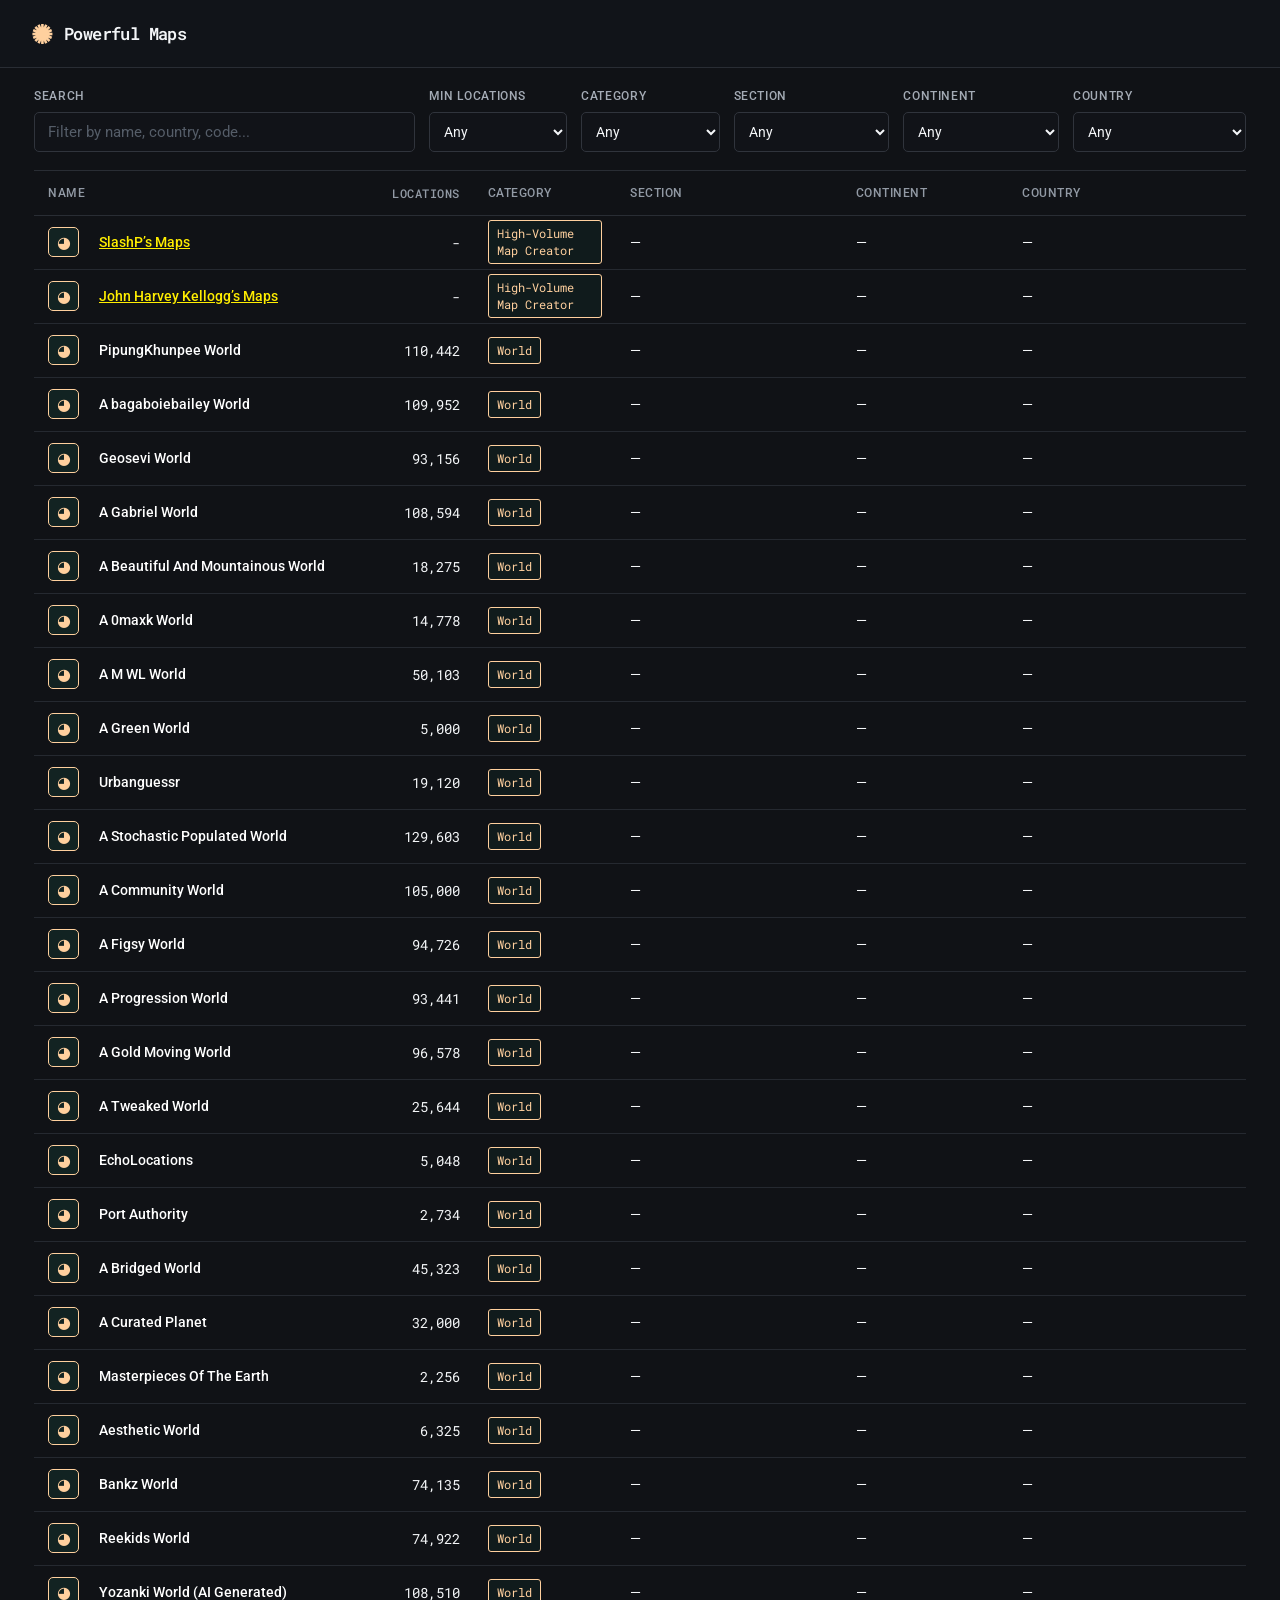
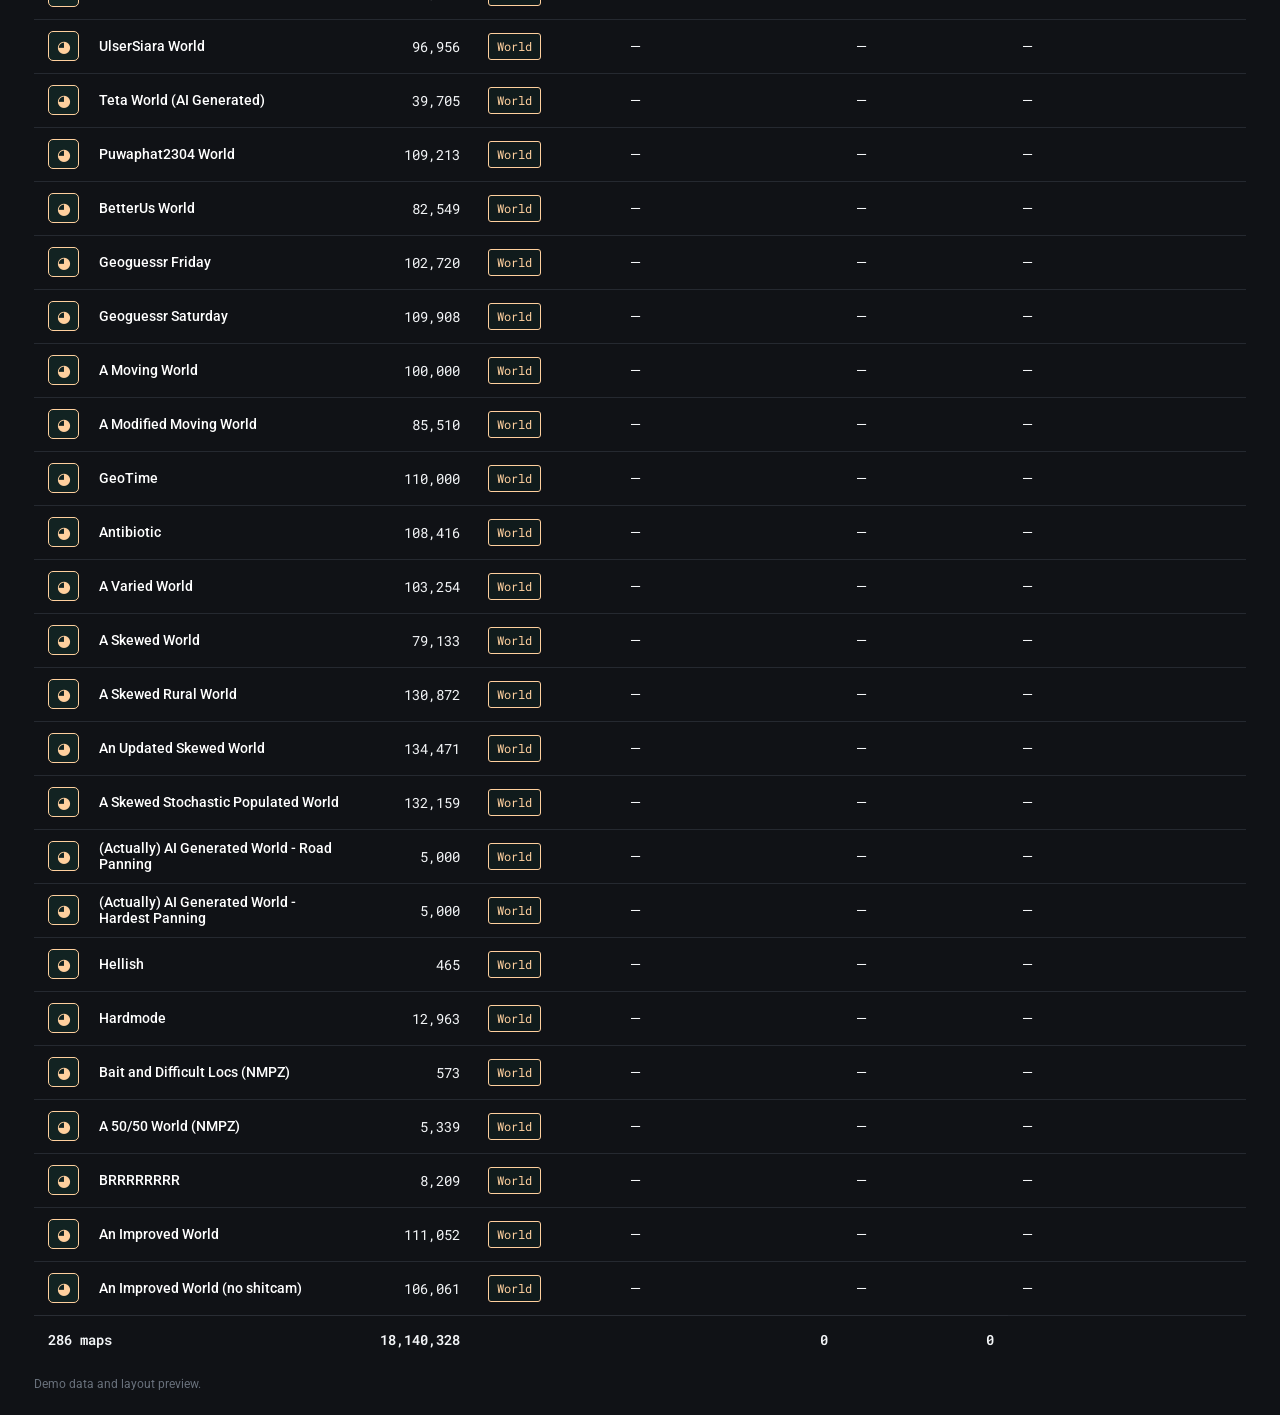
<file: geoguessr-maps-directory/index.html>
<!DOCTYPE html>
<html lang="en">
<head>
  <meta charset="UTF-8">
  <meta name="viewport" content="width=device-width, initial-scale=1.0">
  <title>Powerful Maps— GeoGuessr Maps</title>
  <link rel="stylesheet" href="css/style.css">
</head>
<body>
  <header class="topbar">
    <a class="brand" href="#" aria-label="Powerful Maps home">
      <span class="brand-globe">✺</span>
      <span>Powerful Maps</span>
    </a>
  </header>

  <main class="page">
    <section class="filters" aria-label="Map filters">

        <label class="search-field">
        <span>SEARCH</span>
        <input
          id="searchInput"
          type="search"
          placeholder="Filter by name, country, code..."
          autocomplete="off"
        >
      </label>

      <label class="filter-field">
        <span>MIN LOCATIONS</span>
        <select id="minLocations">
          <option value="0">Any</option>
          <option value="1000">1,000+</option>
          <option value="5000">5,000+</option>
          <option value="10000">10,000+</option>
          <option value="30000">30,000+</option>
          <option value="50000">50,000+</option>
          <option value="75000">75,000+</option>
          <option value="100000">100,000+</option>
        </select>
      </label>

      <label class="filter-field">
        <span>CATEGORY</span>
        <select id="categoryFilter">
          <option value="Any">Any</option>
        </select>
      </label>

      <label class="filter-field">
        <span>SECTION</span>
        <select id="sectionFilter">
          <option value="Any">Any</option>
        </select>
      </label>

      <label class="filter-field">
        <span>CONTINENT</span>
        <select id="continentFilter">
          <option value="Any">Any</option>
        </select>
      </label>

      <label class="filter-field">
        <span>COUNTRY</span>
        <select id="countryFilter">
          <option value="Any">Any</option>
        </select>
      </label>

    </section>
    

    <section class="table-wrap" aria-label="Maps directory">
      <table>
        <thead>
          <tr>
            <th class="name-col">NAME</th>
            <th class="numeric">LOCATIONS</th>
            <th>CATEGORY</th>
            <th>SECTION</th>
            <th>CONTINENT</th>
            <th>COUNTRY</th>
          </tr>
        </thead>
        <tbody id="mapsList"></tbody>
        <tfoot>
          <tr>
            <td id="mapCount">11 maps</td>
            <td class="numeric" id="totalLocations">—</td>
            <td></td>
            <td class="numeric" id="totalLikes">—</td>
            <td class="numeric" id="totalPlays">—</td>
          </tr>
        </tfoot>
      </table>
      <div id="emptyState" class="empty-state" hidden>No maps match your filters.</div>
    </section>
    <p class="disclaimer">Demo data and layout preview.</p>
  </main>
<script type="module" src="js/app.js"></script>
</body>
</html>
</file>
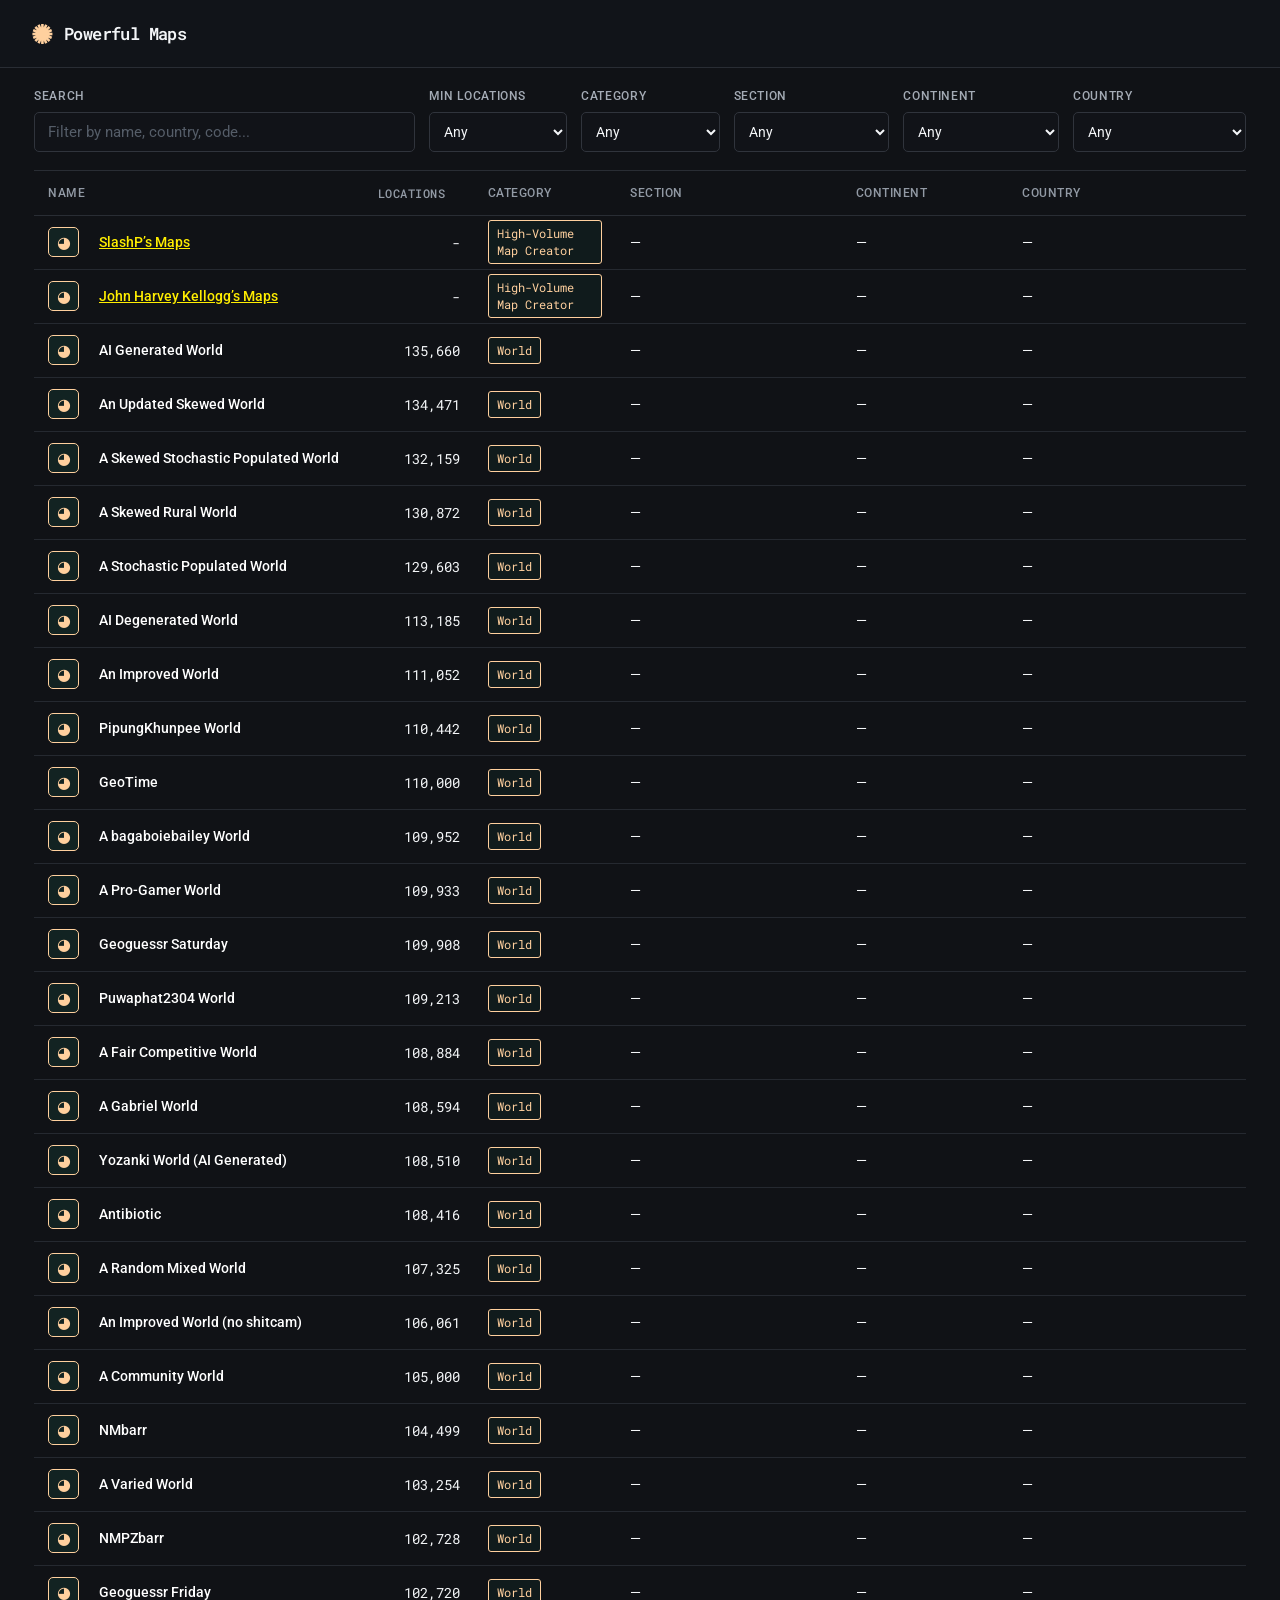
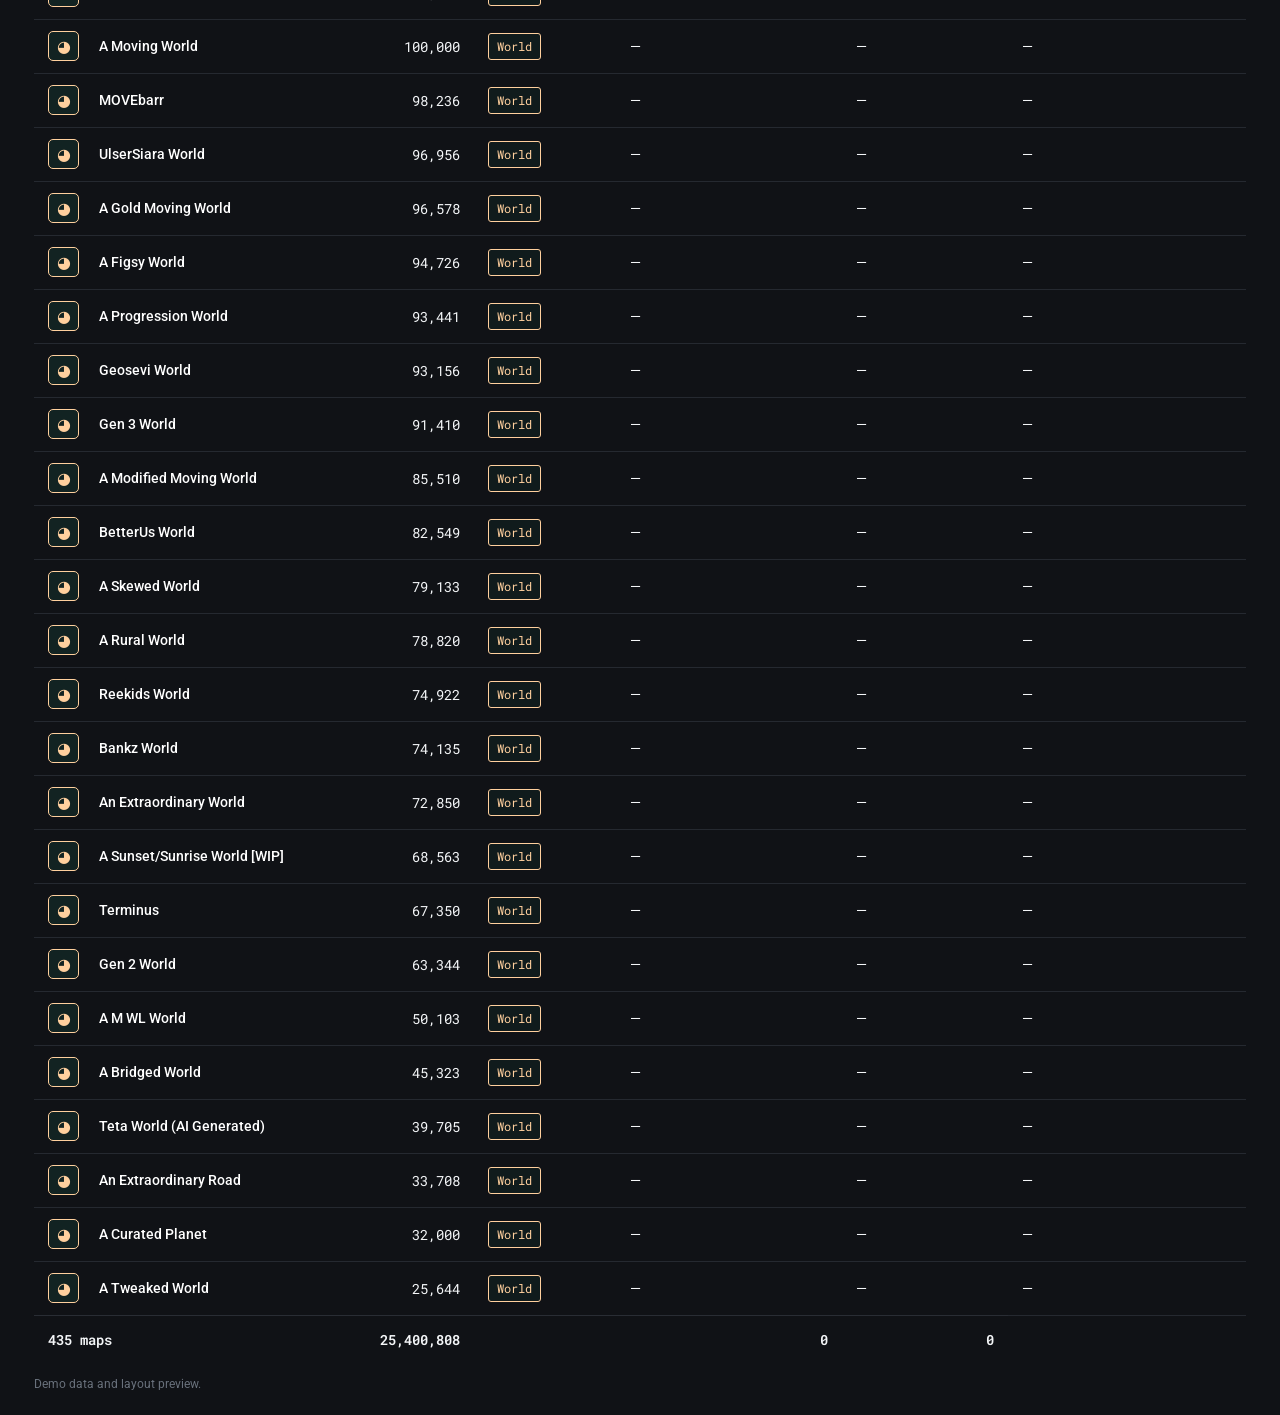
<file: powerfulmaps-main/geoguessr-maps-directory/index.html>
<!DOCTYPE html>
<html lang="en">
<head>
  <meta charset="UTF-8">
  <meta name="viewport" content="width=device-width, initial-scale=1.0">
  <title>Powerful Maps— GeoGuessr Maps</title>
  <link rel="stylesheet" href="css/style.css">
</head>
<body>
  <header class="topbar">
    <a class="brand" href="#" aria-label="Powerful Maps home">
      <span class="brand-globe">✺</span>
      <span>Powerful Maps</span>
    </a>
  </header>

  <main class="page">
    <section class="filters" aria-label="Map filters">

        <label class="search-field">
        <span>SEARCH</span>
        <input
          id="searchInput"
          type="search"
          placeholder="Filter by name, country, code..."
          autocomplete="off"
        >
      </label>

      <label class="filter-field">
        <span>MIN LOCATIONS</span>
        <select id="minLocations">
          <option value="0">Any</option>
          <option value="1000">1,000+</option>
          <option value="5000">5,000+</option>
          <option value="10000">10,000+</option>
          <option value="30000">30,000+</option>
          <option value="50000">50,000+</option>
          <option value="75000">75,000+</option>
          <option value="100000">100,000+</option>
        </select>
      </label>

      <label class="filter-field">
        <span>CATEGORY</span>
        <select id="categoryFilter">
          <option value="Any">Any</option>
        </select>
      </label>

      <label class="filter-field">
        <span>SECTION</span>
        <select id="sectionFilter">
          <option value="Any">Any</option>
        </select>
      </label>

      <label class="filter-field">
        <span>CONTINENT</span>
        <select id="continentFilter">
          <option value="Any">Any</option>
        </select>
      </label>

      <label class="filter-field">
        <span>COUNTRY</span>
        <select id="countryFilter">
          <option value="Any">Any</option>
        </select>
      </label>

    </section>
    

    <section class="table-wrap" aria-label="Maps directory">
      <table>
        <thead>
          
        <tr>
          <th class="name-col" data-sort="name">
            NAME
          </th>

          <th class="numeric" data-sort="locations">
            LOCATIONS
          </th>

          <th data-sort="category">
            CATEGORY
          </th>

          <th data-sort="section">
            SECTION
          </th>

          <th data-sort="continent">
            CONTINENT
          </th>

          <th data-sort="country">
            COUNTRY
          </th>
        </tr>



        </thead>
        <tbody id="mapsList"></tbody>
        <tfoot>
          <tr>
            <td id="mapCount">11 maps</td>
            <td class="numeric" id="totalLocations">—</td>
            <td></td>
            <td class="numeric" id="totalLikes">—</td>
            <td class="numeric" id="totalPlays">—</td>
          </tr>
        </tfoot>
      </table>
      <div id="emptyState" class="empty-state" hidden>No maps match your filters.</div>
    </section>
    <p class="disclaimer">Demo data and layout preview.</p>
  </main>
<script type="module" src="js/app.js"></script>
</body>
</html>
</file>
<file: geoguessr-maps-directory/css/style.css>
@import url('https://fonts.googleapis.com/css2?family=Roboto+Mono:wght@400;500;600&family=Roboto:wght@400;500;600;700&display=swap');

:root {
  color-scheme: dark;
  --bg: #101216;
  --panel: #171a20;
  --line: #292d34;
  --text: #f4f6f8;
  --muted: #8b939e;
  --green: #FFD09E;
  --green-soft: rgba(40, 216, 154, .09);
}

* { box-sizing: border-box; }
body {
  margin: 0;
  min-width: 320px;
  background: var(--bg);
  color: var(--text);
  font-family: Roboto, Arial, sans-serif;
  font-size: 14px;
}
.topbar {
  height: 68px;
  display: flex;
  align-items: center;
  padding: 0 32px;
  background: #111419;
  border-bottom: 1px solid var(--line);
}
.brand {
  display: inline-flex;
  align-items: center;
  gap: 12px;
  color: var(--text);
  text-decoration: none;
  font-family: "Roboto Mono", monospace;
  font-size: 17px;
  font-weight: 600;
  letter-spacing: -.6px;
}
.brand-globe {
  color: var(--green);
  font-size: 26px;
  line-height: 1;
  display: inline-flex;
  align-items: center;
  justify-content: center;
  width: 20px;
}
.page { padding: 0 34px 24px; }
/* Filters: keep all 6 fields on one row */
.filters {
  display: grid;
  grid-template-columns:
    minmax(0, 2.2fr)
    minmax(0, 0.8fr)
    minmax(0, 0.8fr)
    minmax(0, 0.9fr)
    minmax(0, 0.9fr)
    minmax(0, 1fr);
  gap: 14px;
  align-items: end;
  width: 100%;
  padding: 21px 0 18px;
  border-bottom: 1px solid var(--line);
  box-sizing: border-box;
}


.filters label {
  display: flex;
  flex-direction: column;
  gap: 9px;
  min-width: 0;
  width: 100%;
}

.filters input,
.filters select {
  width: 100%;
  min-width: 0;
  box-sizing: border-box;
}





.filters label > span {
  color: #a4abb5;
  font-size: 12px;
  font-weight: 500;
  letter-spacing: .65px;
}

.filters input,
.filters select {
  width: 100%;
  min-width: 0;
  height: 40px;
  box-sizing: border-box;
}

.filters select {
  padding-left: 10px;
  padding-right: 6px;
}

/* Medium screens */
@media (max-width: 1100px) {
  .filters {
    grid-template-columns: repeat(3, minmax(0, 1fr));
    gap: 14px;
  }

  .filters .search-field {
    grid-column: 1 / -1;
  }
}


.filters label { display: flex; flex-direction: column; gap: 9px; min-width: 0; }
.filters label > span {
  color: #a4abb5;
  font-size: 12px;
  font-weight: 500;
  letter-spacing: .65px;
}
input, select {
  width: 100%;
  height: 40px;
  border: 1px solid #30343c;
  border-radius: 5px;
  outline: none;
  background: #111318;
  color: var(--text);
  font: inherit;
  padding: 0 13px;
}
input { font-size: 15px; }
input::placeholder { color: #555d68; }
input:focus, select:focus { border-color: var(--green); box-shadow: 0 0 0 1px rgba(40,216,154,.12); }
select { cursor: pointer; padding-right: 8px; }
.table-wrap { width: 100%; overflow-x: auto; }
table {
  width: 100%;
  border-collapse: collapse;
  table-layout: fixed;
  font-size: 14px;
}
thead th {
  height: 44px;
  text-align: left;
  color: #929aa5;
  font-weight: 500;
  letter-spacing: .5px;
  font-size: 12px;
  border-bottom: 1px solid var(--line);
  white-space: nowrap;
}
th, td { padding: 0 14px; }
th:first-child, td:first-child { padding-left: 14px; }


/* Table layout */
table {
  width: 100%;
  table-layout: fixed;
  border-collapse: collapse;
}

/* NAME */
table th:nth-child(1),
table td:nth-child(1) {
  width: 27%;
}

/* LOCATIONS */
table th:nth-child(2),
table td:nth-child(2) {
  width: 10%;
}

/* CATEGORY */
table th:nth-child(3),
table td:nth-child(3) {
  width: 12%;
}

/* SECTION */
table th:nth-child(4),
table td:nth-child(4) {
  width: 19%;
}

/* CONTINENT */
table th:nth-child(5),
table td:nth-child(5) {
  width: 14%;
}

/* COUNTRY */
table th:nth-child(6),
table td:nth-child(6) {
  width: 20%;
}

tbody tr { border-bottom: 1px solid #252930; transition: background .12s ease; }
tbody tr:hover { background: #171b21; }
tbody td { height: 54px; }
.map-name {
  display: flex;
  align-items: center;
  gap: 20px;
  min-width: 220px;
  color: #f5f6f8;
  font-weight: 500;
}
.map-icon {
  flex: 0 0 31px;
  width: 31px;
  height: 30px;
  display: inline-flex;
  align-items: center;
  justify-content: center;
  color: var(--green);
  border: 1px solid #FFD09E;
  background: var(--green-soft);
  border-radius: 5px;
  font-size: 16px;
}
.numeric {
  text-align: right;
  font-family: "Roboto Mono", monospace;
  font-variant-numeric: tabular-nums;
  white-space: nowrap;
}
.tag {
  display: inline-block;
  color: var(--green);
  border: 1px solid #FFD09E;
  background: rgba(40,216,154,.045);
  border-radius: 3px;
  padding: 4px 8px;
  font-family: "Roboto Mono", monospace;
  font-size: 12px;
  line-height: 17px;
}
.sort-heading { text-align: right; }
.sort-heading button {
  border: 0;
  padding: 0;
  background: transparent;
  color: inherit;
  font: inherit;
  letter-spacing: inherit;
  cursor: pointer;
}
.sort-heading button span { color: var(--green); margin-left: 4px; font-size: 15px; }
tfoot td {
  height: 48px;
  border-top: 1px solid var(--line);
  font-family: "Roboto Mono", monospace;
  font-weight: 600;
  white-space: nowrap;
}
tfoot td:first-child { font-family: "Roboto Mono", monospace; }
.empty-state { padding: 35px 12px; color: var(--muted); text-align: center; }
.disclaimer { color: #69717c; font-size: 12px; margin: 14px 0 0; }

/* Medium screens */
@media (max-width: 1100px) {
  .filters {
    grid-template-columns: minmax(0, 1fr) 150px 150px;
  }

  .filters .search-field {
    grid-column: 1 / -1;
  }
}



.map-link {
  color: #ffffff;
  text-decoration: none;
}

/* Map พิเศษ: ตัวอักษรสีฟ้า */
.map-link.special-map-link {
  color: #FFEE00;
  text-decoration: underline;
}

/* สีเมื่อเอาเมาส์ชี้ */
.map-link:hover {
  color: #ffffff;
}

.map-link.special-map-link:hover {
  color: #FFEE00;
}





/* Mobile responsive filters */
@media (max-width: 600px) {
  .topbar {
    height: 60px;
    padding: 0 18px;
  }

  .page {
    padding: 0 16px 20px;
  }

  .filters {
    display: grid;
    grid-template-columns: repeat(2, minmax(0, 1fr));
    gap: 16px 12px;
    padding: 20px 0;
  }

  .filters .search-field {
    grid-column: 1 / -1;
  }

  .filters .filter-field {
    min-width: 0;
    width: 100%;
  }

  .filters label > span {
    font-size: 12px;
    line-height: 1.4;
    min-height: 17px;
  }

  .filters input,
  .filters select {
    width: 100%;
    min-width: 0;
    height: 42px;
    font-size: 14px;
  }
}


/* Mobile table */
@media (max-width: 600px) {
  .table-wrap {
    width: 100%;
    overflow-x: auto;
    -webkit-overflow-scrolling: touch;
  }

  table {
    width: 100%;
    min-width: 650px;
    table-layout: auto;
    font-size: 13px;
  }

  th,
  td {
    padding: 0 10px;
  }

  thead th {
    font-size: 11px;
  }

  tbody td {
    height: auto;
    min-height: 60px;
    padding-top: 12px;
    padding-bottom: 12px;
  }

  .map-name {
    min-width: 0;
    gap: 10px;
    align-items: flex-start;
  }

  .map-name a {
    overflow-wrap: anywhere;
  }

  .tag {
    white-space: normal;
    overflow-wrap: anywhere;
  }
}
</file>
<file: powerfulmaps-main/geoguessr-maps-directory/css/style.css>
@import url('https://fonts.googleapis.com/css2?family=Roboto+Mono:wght@400;500;600&family=Roboto:wght@400;500;600;700&display=swap');

:root {
  color-scheme: dark;
  --bg: #101216;
  --panel: #171a20;
  --line: #292d34;
  --text: #f4f6f8;
  --muted: #8b939e;
  --green: #FFD09E;
  --green-soft: rgba(40, 216, 154, .09);
}

* { box-sizing: border-box; }
body {
  margin: 0;
  min-width: 320px;
  background: var(--bg);
  color: var(--text);
  font-family: Roboto, Arial, sans-serif;
  font-size: 14px;
}
.topbar {
  height: 68px;
  display: flex;
  align-items: center;
  padding: 0 32px;
  background: #111419;
  border-bottom: 1px solid var(--line);
}
.brand {
  display: inline-flex;
  align-items: center;
  gap: 12px;
  color: var(--text);
  text-decoration: none;
  font-family: "Roboto Mono", monospace;
  font-size: 17px;
  font-weight: 600;
  letter-spacing: -.6px;
}
.brand-globe {
  color: var(--green);
  font-size: 26px;
  line-height: 1;
  display: inline-flex;
  align-items: center;
  justify-content: center;
  width: 20px;
}
.page { padding: 0 34px 24px; }
/* Filters: keep all 6 fields on one row */
.filters {
  display: grid;
  grid-template-columns:
    minmax(0, 2.2fr)
    minmax(0, 0.8fr)
    minmax(0, 0.8fr)
    minmax(0, 0.9fr)
    minmax(0, 0.9fr)
    minmax(0, 1fr);
  gap: 14px;
  align-items: end;
  width: 100%;
  padding: 21px 0 18px;
  border-bottom: 1px solid var(--line);
  box-sizing: border-box;
}


.filters label {
  display: flex;
  flex-direction: column;
  gap: 9px;
  min-width: 0;
  width: 100%;
}

.filters input,
.filters select {
  width: 100%;
  min-width: 0;
  box-sizing: border-box;
}





.filters label > span {
  color: #a4abb5;
  font-size: 12px;
  font-weight: 500;
  letter-spacing: .65px;
}

.filters input,
.filters select {
  width: 100%;
  min-width: 0;
  height: 40px;
  box-sizing: border-box;
}

.filters select {
  padding-left: 10px;
  padding-right: 6px;
}

/* Medium screens */
@media (max-width: 1100px) {
  .filters {
    grid-template-columns: repeat(3, minmax(0, 1fr));
    gap: 14px;
  }

  .filters .search-field {
    grid-column: 1 / -1;
  }
}


.filters label { display: flex; flex-direction: column; gap: 9px; min-width: 0; }
.filters label > span {
  color: #a4abb5;
  font-size: 12px;
  font-weight: 500;
  letter-spacing: .65px;
}
input, select {
  width: 100%;
  height: 40px;
  border: 1px solid #30343c;
  border-radius: 5px;
  outline: none;
  background: #111318;
  color: var(--text);
  font: inherit;
  padding: 0 13px;
}
input { font-size: 15px; }
input::placeholder { color: #555d68; }
input:focus, select:focus { border-color: var(--green); box-shadow: 0 0 0 1px rgba(40,216,154,.12); }
select { cursor: pointer; padding-right: 8px; }
.table-wrap { width: 100%; overflow-x: auto; }
table {
  width: 100%;
  border-collapse: collapse;
  table-layout: fixed;
  font-size: 14px;
}
thead th {
  height: 44px;
  text-align: left;
  color: #929aa5;
  font-weight: 500;
  letter-spacing: .5px;
  font-size: 12px;
  border-bottom: 1px solid var(--line);
  white-space: nowrap;
}
th, td { padding: 0 14px; }
th:first-child, td:first-child { padding-left: 14px; }


/* Table layout */
table {
  width: 100%;
  table-layout: fixed;
  border-collapse: collapse;
}

/* NAME */
table th:nth-child(1),
table td:nth-child(1) {
  width: 27%;
}

/* LOCATIONS */
table th:nth-child(2),
table td:nth-child(2) {
  width: 10%;
}

/* CATEGORY */
table th:nth-child(3),
table td:nth-child(3) {
  width: 12%;
}

/* SECTION */
table th:nth-child(4),
table td:nth-child(4) {
  width: 19%;
}

/* CONTINENT */
table th:nth-child(5),
table td:nth-child(5) {
  width: 14%;
}

/* COUNTRY */
table th:nth-child(6),
table td:nth-child(6) {
  width: 20%;
}

tbody tr { border-bottom: 1px solid #252930; transition: background .12s ease; }
tbody tr:hover { background: #171b21; }
tbody td { height: 54px; }
.map-name {
  display: flex;
  align-items: center;
  gap: 20px;
  min-width: 220px;
  color: #f5f6f8;
  font-weight: 500;
}
.map-icon {
  flex: 0 0 31px;
  width: 31px;
  height: 30px;
  display: inline-flex;
  align-items: center;
  justify-content: center;
  color: var(--green);
  border: 1px solid #FFD09E;
  background: var(--green-soft);
  border-radius: 5px;
  font-size: 16px;
}
.numeric {
  text-align: right;
  font-family: "Roboto Mono", monospace;
  font-variant-numeric: tabular-nums;
  white-space: nowrap;
}
.tag {
  display: inline-block;
  color: var(--green);
  border: 1px solid #FFD09E;
  background: rgba(40,216,154,.045);
  border-radius: 3px;
  padding: 4px 8px;
  font-family: "Roboto Mono", monospace;
  font-size: 12px;
  line-height: 17px;
}
.sort-heading { text-align: right; }
.sort-heading button {
  border: 0;
  padding: 0;
  background: transparent;
  color: inherit;
  font: inherit;
  letter-spacing: inherit;
  cursor: pointer;
}
.sort-heading button span { color: var(--green); margin-left: 4px; font-size: 15px; }
tfoot td {
  height: 48px;
  border-top: 1px solid var(--line);
  font-family: "Roboto Mono", monospace;
  font-weight: 600;
  white-space: nowrap;
}
tfoot td:first-child { font-family: "Roboto Mono", monospace; }
.empty-state { padding: 35px 12px; color: var(--muted); text-align: center; }
.disclaimer { color: #69717c; font-size: 12px; margin: 14px 0 0; }

/* Medium screens */
@media (max-width: 1100px) {
  .filters {
    grid-template-columns: minmax(0, 1fr) 150px 150px;
  }

  .filters .search-field {
    grid-column: 1 / -1;
  }
}



.map-link {
  color: #ffffff;
  text-decoration: none;
}

/* Map พิเศษ: ตัวอักษรสีฟ้า */
.map-link.special-map-link {
  color: #FFEE00;
  text-decoration: underline;
}

/* สีเมื่อเอาเมาส์ชี้ */
.map-link:hover {
  color: #ffffff;
}

.map-link.special-map-link:hover {
  color: #FFEE00;
}





/* Mobile responsive filters */
@media (max-width: 600px) {
  .topbar {
    height: 60px;
    padding: 0 18px;
  }

  .page {
    padding: 0 16px 20px;
  }

  .filters {
    display: grid;
    grid-template-columns: repeat(2, minmax(0, 1fr));
    gap: 16px 12px;
    padding: 20px 0;
  }

  .filters .search-field {
    grid-column: 1 / -1;
  }

  .filters .filter-field {
    min-width: 0;
    width: 100%;
  }

  .filters label > span {
    font-size: 12px;
    line-height: 1.4;
    min-height: 17px;
  }

  .filters input,
  .filters select {
    width: 100%;
    min-width: 0;
    height: 42px;
    font-size: 14px;
  }
}


/* Mobile table */
@media (max-width: 600px) {
  .table-wrap {
    width: 100%;
    overflow-x: auto;
    -webkit-overflow-scrolling: touch;
  }

  table {
    width: 100%;
    min-width: 650px;
    table-layout: auto;
    font-size: 13px;
  }

  th,
  td {
    padding: 0 10px;
  }

  thead th {
    font-size: 11px;
  }

  tbody td {
    height: auto;
    min-height: 60px;
    padding-top: 12px;
    padding-bottom: 12px;
  }

  .map-name {
    min-width: 0;
    gap: 10px;
    align-items: flex-start;
  }

  .map-name a {
    overflow-wrap: anywhere;
  }

  .tag {
    white-space: normal;
    overflow-wrap: anywhere;
  }
}


thead th[data-sort] {
  cursor: pointer;
  user-select: none;
  white-space: nowrap;
}

thead th[data-sort]::after {
  content: "";
  display: inline-block;
  margin-left: 7px;
  opacity: 0;
}

thead th[data-sort]:hover {
  color: #ffb45e;
}

thead th.sort-asc::after {
  content: "↑";
  opacity: 1;
  color: #ff8a00;
}

thead th.sort-desc::after {
  content: "↓";
  opacity: 1;
  color: #ff8a00;
}
</file>
